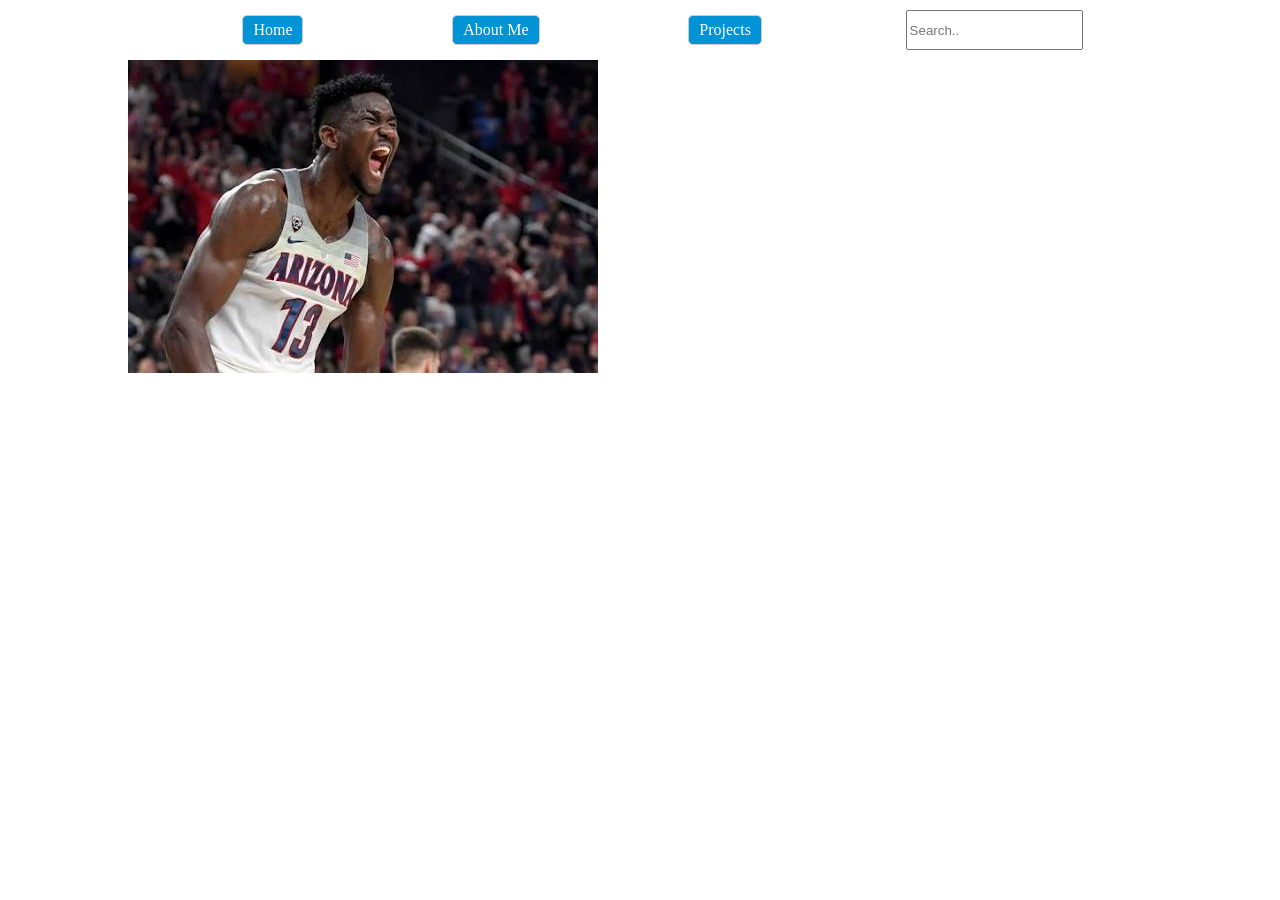
<file: projects.html>
<!DOCTYPE html>
<!--[if lt IE 7]>      <html class="no-js lt-ie9 lt-ie8 lt-ie7"> <![endif]-->
<!--[if IE 7]>         <html class="no-js lt-ie9 lt-ie8"> <![endif]-->
<!--[if IE 8]>         <html class="no-js lt-ie9"> <![endif]-->
<!--[if gt IE 8]><!--> <html class="no-js"> <!--<![endif]-->
    <head>
        <meta charset="utf-8">
        <meta http-equiv="X-UA-Compatible" content="IE=edge">

                <title>Jill</title>
                <link rel="stylesheet" type="text/css"
                href="resources/css/style.css"/>
                
        <meta name="description" content="">
        <meta name="viewport" content="width=device-width, initial-scale=1">
        
    </head>
    <body>
    <div class="header"><nav>
            <ul class="menu">
            <li><a href="index.html" class="menu-button">Home</a></li>
            <li><a href="about.html" class="menu-button">About Me</a></li>
            <li><a href="projects.html" class="menu-button">Projects</a>
            </li><input type="text" name="search" placeholder="Search..">
            </ul>
            </nav></div>
    <div class="content"><a href="#box1">
            <img src="resources/img/images-6.jpeg"
            class="thumbnail">
            </a>
            <a href="#_" class="lightbox" id="box1">
            <h3>Project Name</h3>
            <img src="resources/img/images-3.jpeg">
            <p>Project description</p>
            </a></div>
    <div class="footer"></div>
     </body>
</html>
</file>
<file: resources/css/style.css>
* {
    box-sizing: border-box;
    }
    body {
    font-family: "Times New Roman", serif;
    margin: 10px 0 0 0;
    padding: 0 10%;
    } 
    h1, h2, h3, h4, h5, h6 {
    background-color: #49B749;
    color: #ffffff;
    font-family: Helvetica, Arial, sans-serif;
    padding: 0 0 10px 10px;
    width:100%;
    }
    
.menu {
    margin: 5px auto 10px auto;
    list-style:none;
    text-align: center;
    display: flex;
    justify-content: space-around;
    } 
    .menu > li {
    display: inline-block;
    }

    .menu-button {
        background-color: #0093D5;
        border: 1px solid #CCCCCC;
        border-radius: 5px;
        color: #ffffff;
        display: inline-block;
        
        
        margin: 5px;
        padding: 5px 10px;
        text-align: center;
        text-decoration:none;
        transition: all 0.2s ease-out;
        }
        .menu-button:hover {
            box-shadow: 0 2px 2px rgba(0,0,0,0.2);
            transform: translateY(-2px);
            }
            .picture-heading {
                height: 150px;
                margin: 10px 0;
                position: relative;
                }
                .picture-heading img {
                    height: 150px;
                    border-radius: 50%;
                    z-index: 40;
                    position: absolute;
                    left: 20px;
                    border: 2px solid #ddd;
                    }

                    .picture-heading h2 {
                        position: absolute;
                        line-height: 100px;
                        height: 100px;
                        padding: 0 0 0 190px;
                        width: 100%;
                        }.lightbox{
                            background: rgba(0,0,0,0.8);
                            color: #fff;
                            height: 100%;
                            left: 0;
                            position: fixed;
                            text-align: center;
                            text-decoration: none;
                            top: 0;
                            visibility: hidden;
                            width: 100%;
                            z-index: 999;
                            }.lightbox:target {
                            outline: none;
                            visibility: visible;
                            }
</file>
